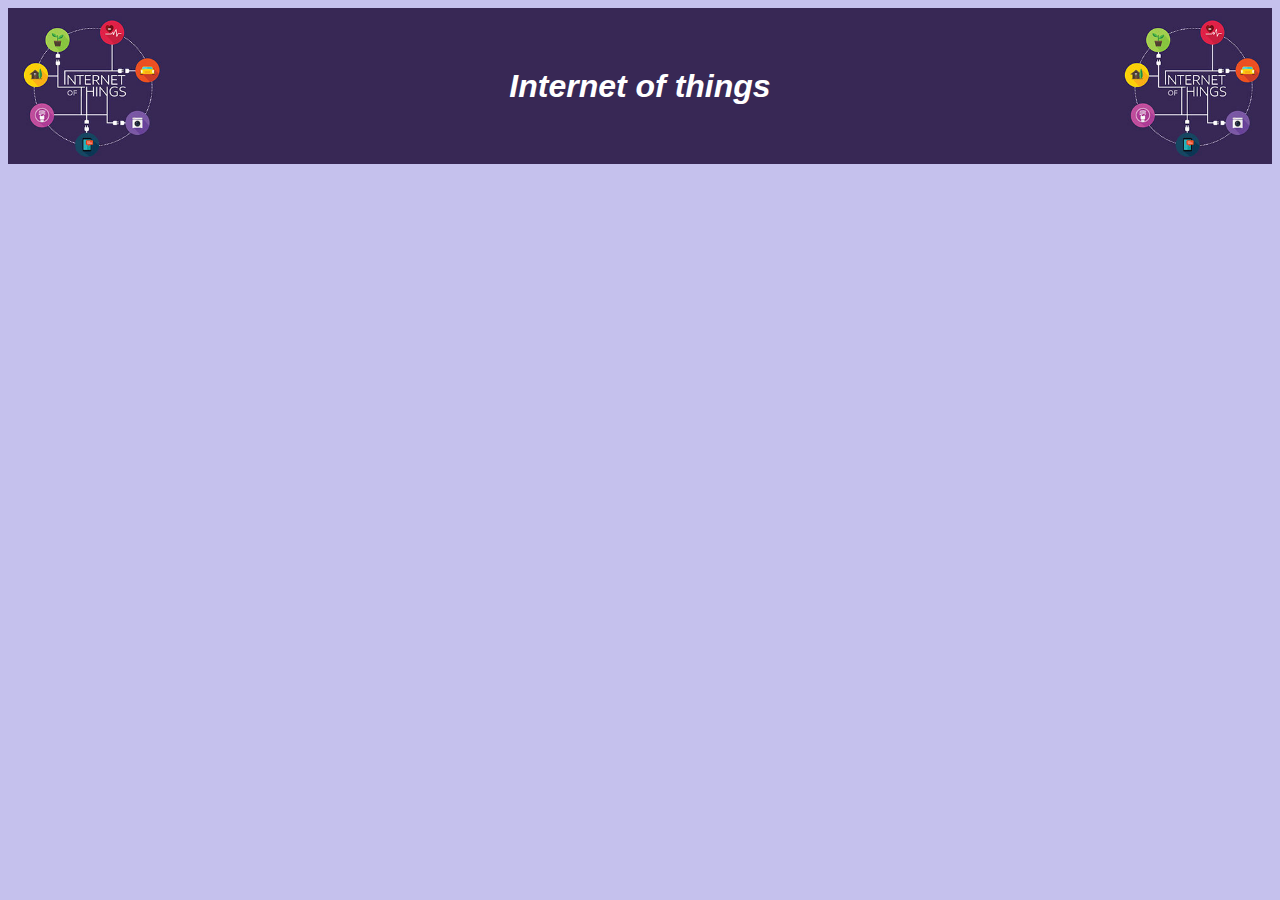
<file: IoT/index.html>
<!DOCTYPE html>
<html lang="hu">
<head>
    <meta charset="UTF-8">
    <meta http-equiv="X-UA-Compatible" content="IE=edge">
    <meta name="viewport" content="width=device-width, initial-scale=1.0">
    <link rel="stylesheet" href="style.css" type="text/css">
    <title>IoT</title>
</head>
<body>
    <table class="cím">
        <tr>
            <td>
                <img id="cimkep" src="internet-of-things.jpg" alt="IoT" title="IoT">
            </td>
            <td>
                <h1>
                    Internet of things
                </h1>
            </td>
                <td class="right">
                <img id="cimkep" src="internet-of-things.jpg" alt="IoT" title="IoT">
            </td>
        </tr>
    </table>
</file>
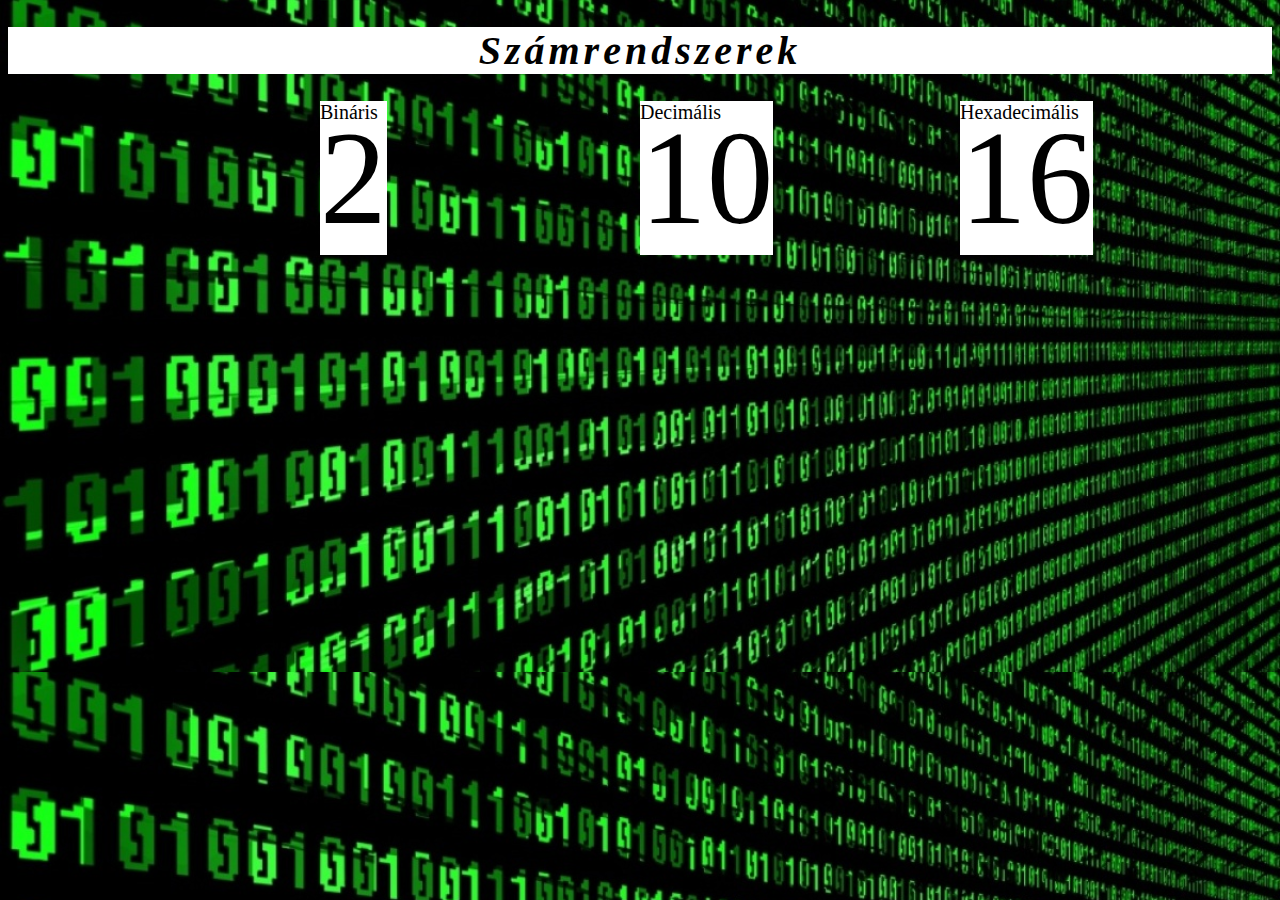
<file: számrendszerek/index.html>
<!DOCTYPE html>
<html lang="hu">
<head>
    <meta charset="UTF-8">
    <meta name="viewport" content="width=device-width, initial-scale=1.0">
    <title>Számrendszerek</title>
    <link rel="stylesheet" href="style.css" type="text/css">
    <!--Ringwald Alex--> 
</head>
<body>
        <h1>Számrendszerek</h1>
            <div id="left"><a href="binaris.html">2</a></div>
            <div id="center"><a href="10es számrendszer.html">10</a></div>
            <div id="right"> <a href="Tizenhatos számrendszer.html">16</a></div>
            <div id="Bináris"><a href="binaris.html">Bináris</a></div>
            <div id="Decimális"><a href="10es számrendszer.html">Decimális</a></div>
            <div id="Hexadecimális"><a href="Tizenhatos számrendszer.html">Hexadecimális</a></div>
</html>
</file>
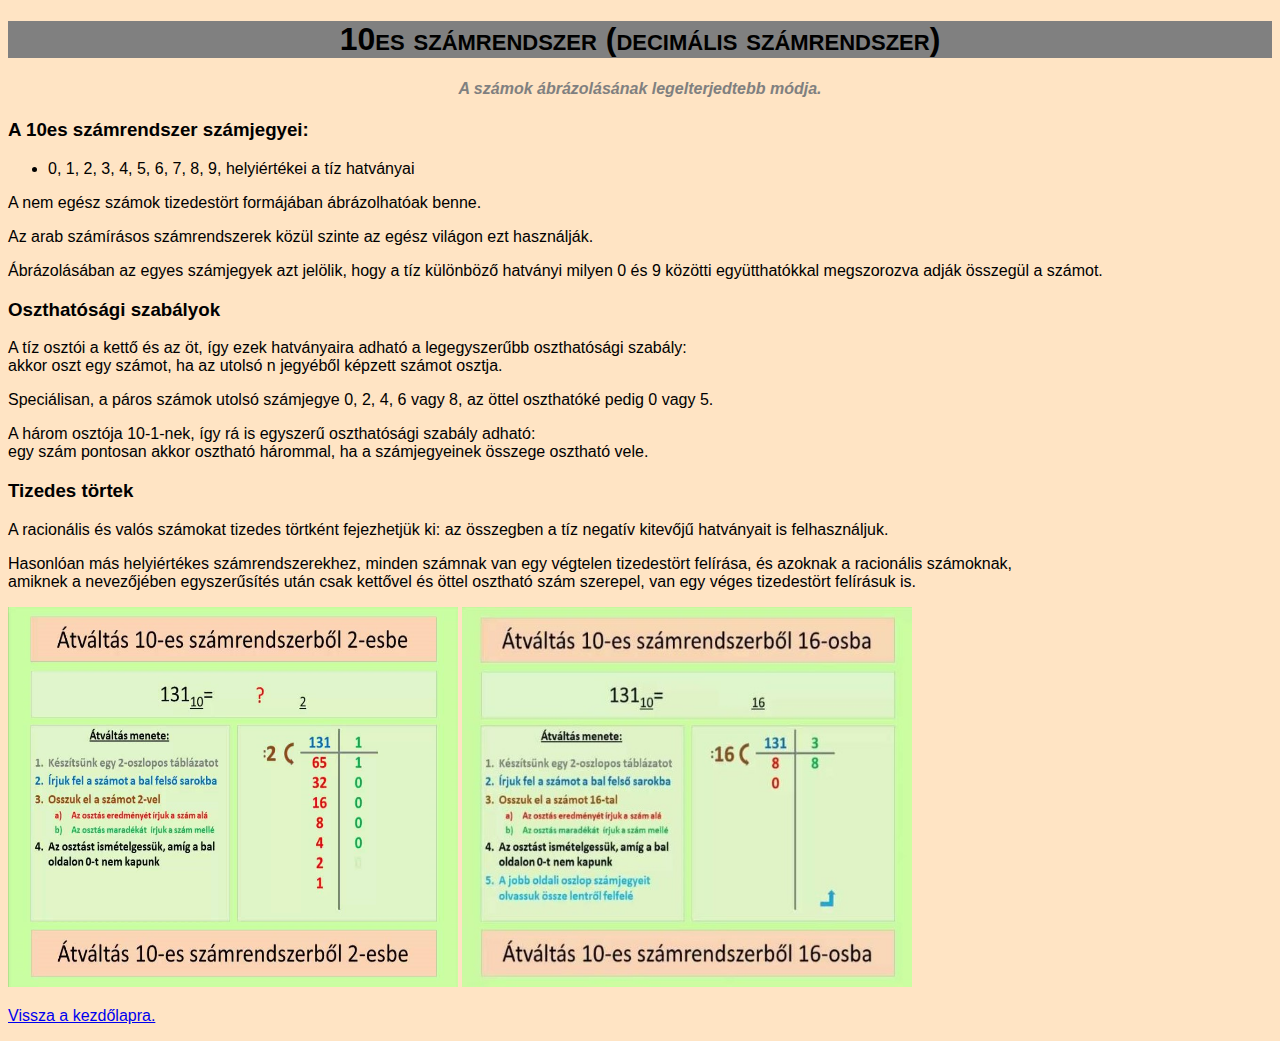
<file: számrendszerek/10es számrendszer.html>
<!DOCTYPE html>
<html lang="hu">
<head>
    <meta charset="UTF-8">
    <meta name="viewport" content="width=device-width, initial-scale=1.0">
    <link rel="stylesheet" href="style10.css" type="text/css">
    <title>10es számrendszer</title>
</head>
<body>
    <h1>10es számrendszer (decimális számrendszer) </h1>

<h4> A számok ábrázolásának legelterjedtebb módja.</h4>

<h3> A 10es számrendszer számjegyei:</h3>
<ul> 
    <li>0, 1, 2, 3, 4, 5, 6, 7, 8, 9, helyiértékei a tíz hatványai </li>
</ul>
 
 <p>A nem egész számok tizedestört formájában ábrázolhatóak benne.</p>
 <p>Az arab számírásos számrendszerek közül szinte az egész világon ezt használják.</p>
 <p> Ábrázolásában az egyes számjegyek azt jelölik, 
hogy a tíz különböző hatványi milyen 0 és 9 közötti együtthatókkal megszorozva adják összegül a számot. </p>


<h3> Oszthatósági szabályok</h3>
     <p>A tíz osztói a kettő és az öt, így ezek hatványaira adható a legegyszerűbb oszthatósági szabály: <br>
 akkor oszt egy számot, ha az utolsó n jegyéből képzett számot osztja. 
     </p>
     <p> Speciálisan, a páros számok utolsó számjegye 0, 2, 4, 6 vagy 8, az öttel oszthatóké pedig 0 vagy 5.</p>
     <p>A három osztója 10-1-nek, így rá is egyszerű oszthatósági szabály adható: <br>
     egy szám pontosan akkor osztható hárommal, ha a számjegyeinek összege osztható vele.
     </p>

<h3>Tizedes törtek</h3>
<p>A racionális és valós számokat tizedes törtként fejezhetjük ki:
    az összegben a tíz negatív kitevőjű hatványait is felhasználjuk. </p>
<p> 
     Hasonlóan más helyiértékes számrendszerekhez,
     minden számnak van egy végtelen tizedestört felírása, és azoknak a racionális számoknak, <br>
     amiknek  a nevezőjében egyszerűsítés után csak  kettővel és öttel osztható szám szerepel, van egy véges tizedestört felírásuk is.
</p>

<img src="10ből_2be.jpg" alt="átváltás 10ből 2be" width="450" height="380">
<img src="10bol_16ba.jpg" alt="átváltás 10ből 16ba" width="450" height="380">
<p>
    <a href="index.html">Vissza a kezdőlapra.</a> 
</p>
</body>
</html>
</file>
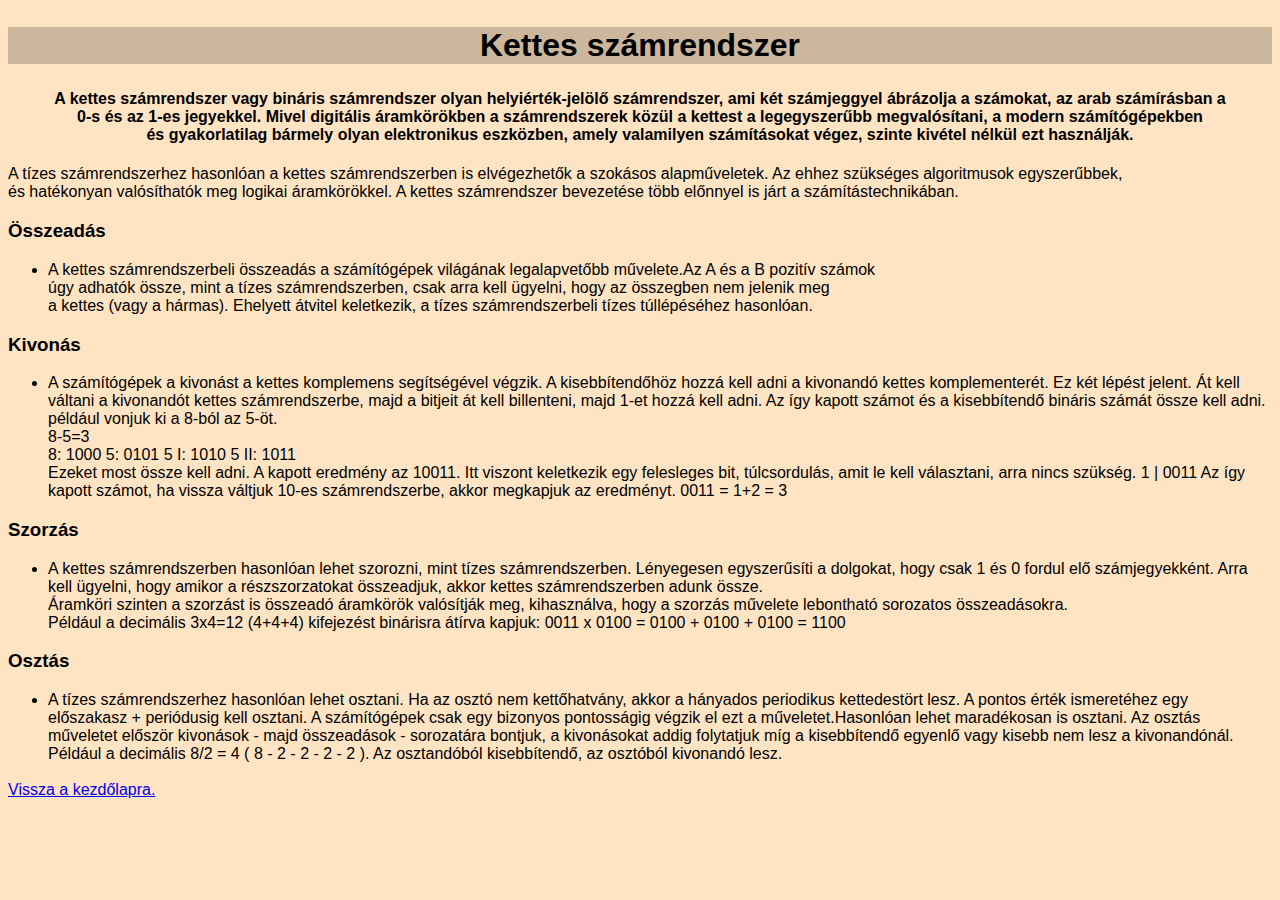
<file: számrendszerek/binaris.html>
<!DOCTYPE html>
<html lang="hu">
<head>
    <meta charset="UTF-8">
    <meta name="viewport" content="width=device-width, initial-scale=1.0">
    <link rel="stylesheet" href="binaris.css" type="text/css">
    <title>Kettes számrendszer</title>
</head>
<body>        
        <h2>Kettes számrendszer</h2>
        <h4>A kettes számrendszer vagy bináris számrendszer olyan helyiérték-jelölő számrendszer, 
            ami két számjeggyel ábrázolja a számokat, az arab számírásban a<br> 0-s és az 1-es jegyekkel. 
            Mivel digitális áramkörökben a számrendszerek közül a kettest a legegyszerűbb megvalósítani, 
            a modern számítógépekben<br>és gyakorlatilag bármely olyan elektronikus eszközben, 
            amely valamilyen számításokat végez, szinte kivétel nélkül ezt használják.
        </h4>    
        <p>A tízes számrendszerhez hasonlóan a kettes számrendszerben is elvégezhetők a szokásos alapműveletek.
             Az ehhez szükséges algoritmusok egyszerűbbek,<br> és hatékonyan valósíthatók meg logikai áramkörökkel.
              A kettes számrendszer bevezetése több előnnyel is járt a számítástechnikában.
        </p> 
        <h3>Összeadás</h3>
        <ul>
        <li>
            A kettes számrendszerbeli összeadás a számítógépek világának legalapvetőbb művelete.Az A és a B pozitív számok<br>
            úgy adhatók össze, mint a tízes számrendszerben, csak arra kell ügyelni, hogy az összegben nem jelenik meg <br>a kettes
            (vagy a hármas). Ehelyett átvitel keletkezik, a tízes számrendszerbeli tízes túllépéséhez hasonlóan.
        </li>      
        </ul>
        <h3>Kivonás</h3>
        <ul>
        <li>A számítógépek a kivonást a kettes komplemens segítségével végzik. A kisebbítendőhöz hozzá kell adni a kivonandó kettes komplementerét.
            Ez két lépést jelent. Át kell váltani a kivonandót kettes számrendszerbe, majd a bitjeit át kell billenteni, majd 1-et hozzá kell adni.
            Az így kapott számot és a kisebbítendő bináris számát össze kell adni. például vonjuk ki a 8-ból az 5-öt.<br> 8-5=3 <br> 8: 1000 5: 0101 5 I: 1010 5 II: 1011<br>
            Ezeket most össze kell adni. A kapott eredmény az 10011. Itt viszont keletkezik egy felesleges bit, túlcsordulás, amit le kell választani, arra nincs szükség. 1 | 0011 Az így 
            kapott számot, ha vissza váltjuk 10-es számrendszerbe, akkor megkapjuk az eredményt. 0011 = 1+2 = 3
            </li>    
        </ul>
        <h3>Szorzás</h3>
        <ul>
        <li>
            A kettes számrendszerben hasonlóan lehet szorozni, mint tízes számrendszerben. Lényegesen egyszerűsíti a dolgokat, hogy csak 1 és 0 fordul elő számjegyekként. Arra kell ügyelni, 
            hogy amikor a részszorzatokat összeadjuk, akkor kettes számrendszerben adunk össze.<br>Áramköri szinten a szorzást is összeadó áramkörök valósítják meg, kihasználva, hogy a szorzás 
            művelete lebontható sorozatos összeadásokra.<br> Például a decimális 3x4=12 (4+4+4) kifejezést binárisra átírva kapjuk: 0011 x 0100 = 0100 + 0100 + 0100 = 1100
        </li>    
        </ul>
        <h3>Osztás</h3>
        <ul>
        <li>
            A tízes számrendszerhez hasonlóan lehet osztani. Ha az osztó nem kettőhatvány, akkor a hányados periodikus kettedestört lesz. A pontos érték ismeretéhez egy <br>előszakasz + periódusig kell osztani.
            A számítógépek csak egy bizonyos pontosságig végzik el ezt a műveletet.Hasonlóan lehet maradékosan is osztani.
            Az osztás műveletet először kivonások - majd összeadások - sorozatára bontjuk, a kivonásokat addig folytatjuk míg a kisebbítendő egyenlő vagy kisebb nem lesz a kivonandónál.
            <br>Például a decimális 8/2 = 4 ( 8 - 2 - 2 - 2 - 2 ). Az osztandóból kisebbítendő, az osztóból kivonandó lesz.
        </li>    
        </ul>
        <a href="számrendszerek.html">Vissza a kezdőlapra.</a> 
</body>
</file>
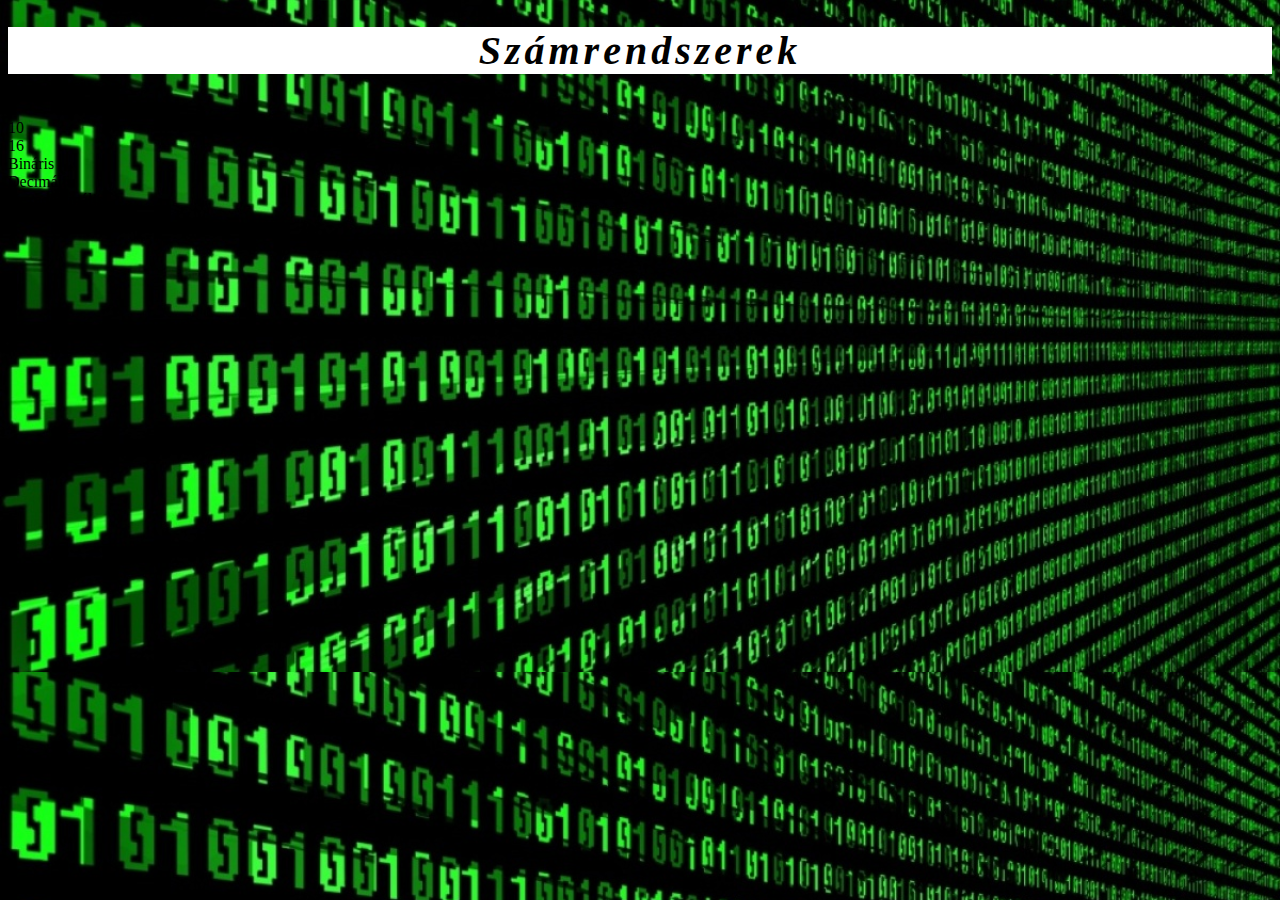
<file: számrendszerek/számrendszerek.html>
<!DOCTYPE html>
<html lang="hu">
<head>
    <meta charset="UTF-8">
    <meta name="viewport" content="width=device-width, initial-scale=1.0">
    <title>Számrendszerek</title>
    <link rel="stylesheet" href="style.css" type="text/css">
    <!--Ringwald ALex--> 
</head>
<body>
        <h1>Számrendszerek</h1>
            <div class="left"><a href="">2</a></div>
            <div class="center"><a href="">10</a></div>
            <div class="right"> <a href="">16</a></div>
            <div class="Bináris"><a href="">Bináris</a></div>
            <div class="Decimális"><a href="">Decimális</a></div>
            <div class="Hexadecimális"><a href="">Hexadecimális</a></div>
</html>
</file>
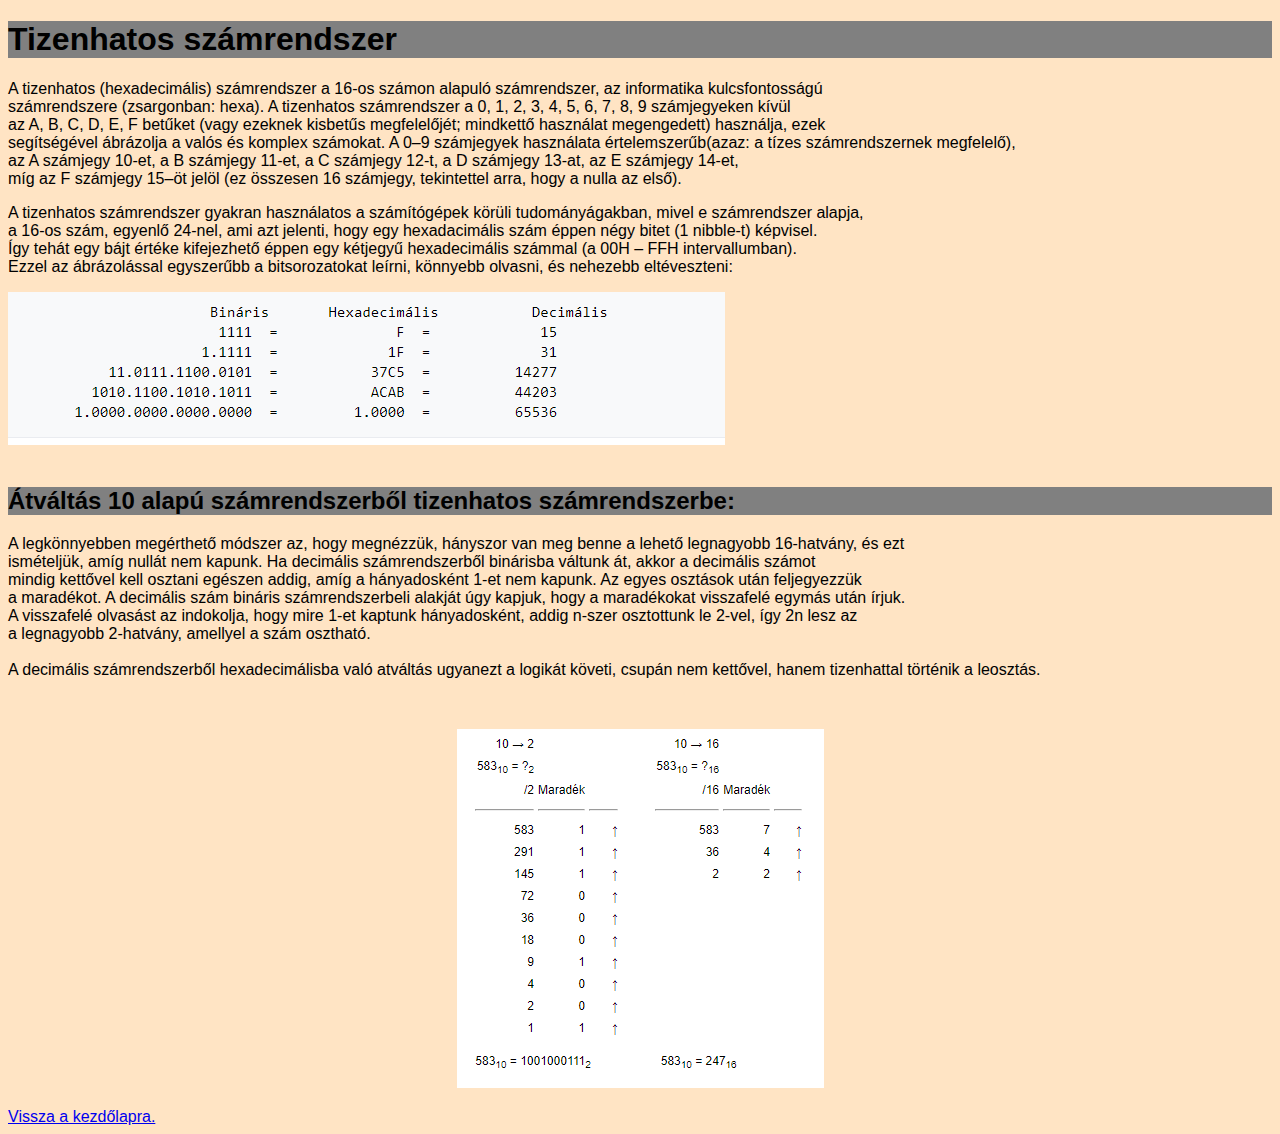
<file: számrendszerek/Tizenhatos számrendszer.html>
<!DOCTYPE html>
<html lang="hu">
<head>
    <meta charset="UTF-8">
    <meta name="viewport" content="width=device-width, initial-scale=1.0">
    <link rel="stylesheet" href="stylee.css" type="text/css">
    <title>Tizenhatos számrendszer</title>
</head>
<body>
    <h1>Tizenhatos számrendszer</h1>

<p>
    A tizenhatos (hexadecimális) számrendszer a 16-os számon alapuló számrendszer, az informatika  kulcsfontosságú <br>
    számrendszere (zsargonban: hexa). A tizenhatos számrendszer a 0, 1, 2, 3, 4, 5, 6, 7, 8, 9 számjegyeken kívül <br>
    az A, B, C, D, E, F betűket (vagy ezeknek kisbetűs megfelelőjét; mindkettő használat megengedett) használja, ezek <br>
     segítségével ábrázolja a valós és komplex számokat. A 0–9 számjegyek használata értelemszerűb(azaz: a tízes számrendszernek megfelelő),<br>
      az A számjegy 10-et, a B számjegy 11-et, a C számjegy 12-t, a D számjegy 13-at, az E számjegy 14-et, <br>
     míg az F számjegy 15–öt jelöl (ez összesen 16 számjegy, tekintettel arra, hogy a nulla az első).
</p>
<p>
    A tizenhatos számrendszer gyakran használatos a számítógépek körüli tudományágakban, mivel e számrendszer alapja,<br>
     a 16-os szám, egyenlő 24-nel, ami azt jelenti, hogy egy hexadacimális szám éppen négy bitet (1 nibble-t) képvisel. <br>
     Így tehát egy bájt értéke kifejezhető éppen egy kétjegyű hexadecimális számmal (a 00H – FFH intervallumban). <br>
       Ezzel az ábrázolással egyszerűbb a bitsorozatokat leírni, könnyebb olvasni, és nehezebb eltéveszteni:
</p>
<img src="166.png" alt="">
<br>
<br>
<h2>Átváltás 10 alapú számrendszerből tizenhatos számrendszerbe:</h2>

<p>
A legkönnyebben megérthető módszer az, hogy megnézzük, hányszor van meg benne a lehető legnagyobb 16-hatvány, és ezt <br>
ismételjük, amíg nullát nem kapunk. Ha decimális számrendszerből binárisba váltunk át, akkor a decimális számot <br>
 mindig kettővel kell osztani egészen addig, amíg a hányadosként 1-et nem kapunk. Az egyes osztások után feljegyezzük <br>
a maradékot. A decimális szám bináris számrendszerbeli alakját úgy kapjuk, hogy a maradékokat visszafelé egymás után írjuk.<br>
 A visszafelé olvasást az indokolja, hogy mire 1-et kaptunk hányadosként, addig n-szer osztottunk le 2-vel, így 2n lesz az <br>
 a legnagyobb 2-hatvány, amellyel a szám osztható. <br>
<br>
A decimális számrendszerből hexadecimálisba való atváltás ugyanezt a logikát követi, csupán nem kettővel, hanem tizenhattal történik a leosztás.
</p>
<br>
<p align="middle"> 
    <img src="4h.png" alt="">
</p>
<a href="index.html">Vissza a kezdőlapra.</a> 





</body>
</html>
</file>
<file: IoT/style.css>
body{
    background-color: #c5c1ed;
    color: white;
  }
  #cimkep{
      float:left;
      height: 150px;  
  }
  .cím{
    width: 100%;
    background-color: rgb(56, 40, 85);
    margin-bottom: 30px;
  }
  .right{
    float: right;
  }
  h1{
    font-style: italic;
    font-family: Arial, Helvetica, sans-serif;
    text-align: center;
  }
</file>
<file: számrendszerek/style.css>
body{
    background-image: url(Matrix.jpg); 
    background-repeat: repeat;  
    background-size: 100%;
    font-family: fantasy;
}
h1{
    font-size: 30pt;
    color:black;
    letter-spacing: 4px;
    font-style: italic;
    text-align: center;
    background-color: white;
}
#left{
    font-size:100pt;
    position: absolute;
    left: 25%;
    background-color: white;
}
#center{
    font-size:100pt;
    position: absolute;
    left: 50%;
    background-color: white;
}
#right{
    font-size:100pt;
    position: absolute;
    left: 75%;
    background-color: white;
}
a{
    color:black;
    text-decoration: none;
}
#Bináris{
    font-size: 15pt;
    position: absolute;
    left: 25%;
}
#Decimális{
    font-size: 15pt;
    position: absolute;
    left: 50%;
}
#Hexadecimális{
    font-size: 15pt;
    position: absolute;
    left: 75%;
}
</file>
<file: számrendszerek/style10.css>
body{
    background-color: bisque; font-family: Verdana, Geneva, Tahoma, sans-serif;
}
h1{
    text-align: center; 
    font-variant: small-caps;
    color: black;
    background-color: grey;
}
h4{
    text-align: center; 
    color: grey;
    font-style: italic;

}
</file>
<file: számrendszerek/binaris.css>
body{background-color:bisque; 
    font-family: 'Segoe UI', Tahoma, Geneva, Verdana, sans-serif;}
    h2{ text-align: center; 
        font-style: justify; 
        color: rgb(0, 0, 0);
        background-color: rgba(0,0,0, 0.2);
        font-size: 2em;}
    h4{text-align:center;}
    p{text-align: justify;}
    ul{font-size: large;}
    li{font-size: medium;}
</file>
<file: számrendszerek/stylee.css>
body{
    background-color: bisque; font-family:Verdana, Geneva, Tahoma, sans-serif
}
h1{
    color: black;
    background-color: grey;
}
h2{
    color: black;
    background-color: grey;
}
</file>
